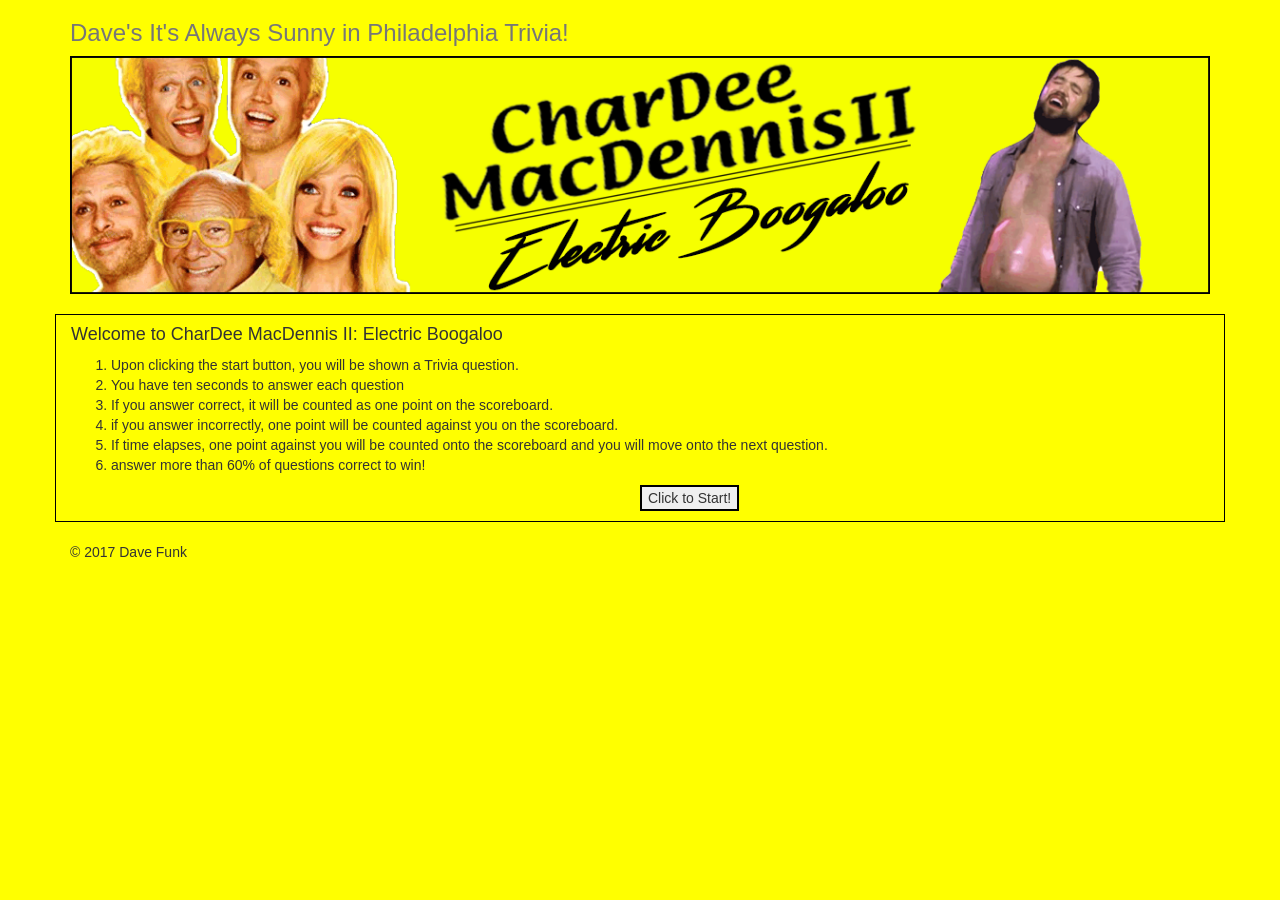
<file: index.html>
<!DOCTYPE html>
<html lang="en">

<head>
    <meta charset="utf-8">
    <meta http-equiv="X-UA-Compatible" content="IE=edge">
    <meta name="viewport" content="width=device-width, initial-scale=1">
    <!-- The above 3 meta tags *must* come first in the head; any other head content must come *after* these tags -->
    <title></title>

    <!-- Latest compiled and minified CSS -->
    <link rel="stylesheet" href="https://maxcdn.bootstrapcdn.com/bootstrap/3.3.7/css/bootstrap.min.css" integrity="sha384-BVYiiSIFeK1dGmJRAkycuHAHRg32OmUcww7on3RYdg4Va+PmSTsz/K68vbdEjh4u"
        crossorigin="anonymous">
    <link rel="stylesheet" href="./assets/css/style.css">
    <script src="https://ajax.googleapis.com/ajax/libs/jquery/3.2.1/jquery.min.js"></script>
</head>

<body>
    <div class="container">
        <div class="header clearfix">
            <h3 class="text-muted">Dave's It's Always Sunny in Philadelphia Trivia!</h3>
        </div>
            <img class="banner" src="./assets/images/sunnybanner.png" alt="CharDee MacDennis II Electric Boogaloo Banner Image">
        <div class="row marketing">
            <div class="col-lg-12 content">
                <div id="questions"></div>
                <h4>Welcome to CharDee MacDennis II: Electric Boogaloo</h4>
                <ol>
                    <li>Upon clicking the start button, you will be shown a Trivia question.</li>
                    <li>You have ten seconds to answer each question</li>
                    <li>If you answer correct, it will be counted as one point on the scoreboard.</li>
                    <li>if you answer incorrectly, one point will be counted against you on the scoreboard.</li>
                    <li>If time elapses, one point against you will be counted onto the scoreboard and you will move onto the next question.</li>
                    <li>answer more than 60% of questions correct to win!</li>
                </ol>
                <div class="hidden scoreboard" id="rightanswers">'#</div>
                <div class="hidden scoreboard" id="wronganswers"></div>
                <div class="hidden scoreboard" id="noanswer"></div>
                <div class="hidden scoreboard" id="timer"></div>
                <div class="hidden scoreboard" id="questionsremaining"></div>
                <div class="hidden scoreboard" class="questionheader">
                    <h3>Current Question:</h3>
                </div>
                <div class="hidden" id="questionsdiv"></div>
                <div class="hidden" id="buttonsdiv"></div>
                <button class="start-game">Click to Start!</button>
            </div>
        </div>

        <footer class="footer">
            <p>&copy; 2017 Dave Funk</p>
        </footer>

    </div>
    <!-- /container -->
    <script src="./assets/javascript/app.js"></script>
    <!-- jQuery (necessary for Bootstrap's JavaScript plugins) -->
    <script src="https://ajax.googleapis.com/ajax/libs/jquery/1.12.4/jquery.min.js"></script>
    <!-- Latest compiled and minified JavaScript -->
    <script src="https://maxcdn.bootstrapcdn.com/bootstrap/3.3.7/js/bootstrap.min.js" integrity="sha384-Tc5IQib027qvyjSMfHjOMaLkfuWVxZxUPnCJA7l2mCWNIpG9mGCD8wGNIcPD7Txa"
        crossorigin="anonymous"></script>
</body>

</html>
</file>
<file: assets/css/style.css>
body {
    background: yellow;
}
.content {
    border: 1px solid black;
    margin-bottom: 20px;
    margin-top: 20px;
}
.questionheader {
    text-align: center;
}
#questionsdiv, #buttonsdiv {
    text-align: center;
    padding: 10px;
    font-size: 35px;
}
.choice-buttons {
    font-size: 15px;
    margin-left: 10px;
}
.banner {
    width: 100%;
    height: 100%;
}
.start-game {
    margin-left: 50%;
    border: 2px solid black;
    margin-bottom: 10px;
}
.resetbutton {
    margin-top: 10px;
    border: 2px solid black;
}
.button {
    border: 2px solid black;
}
</file>
